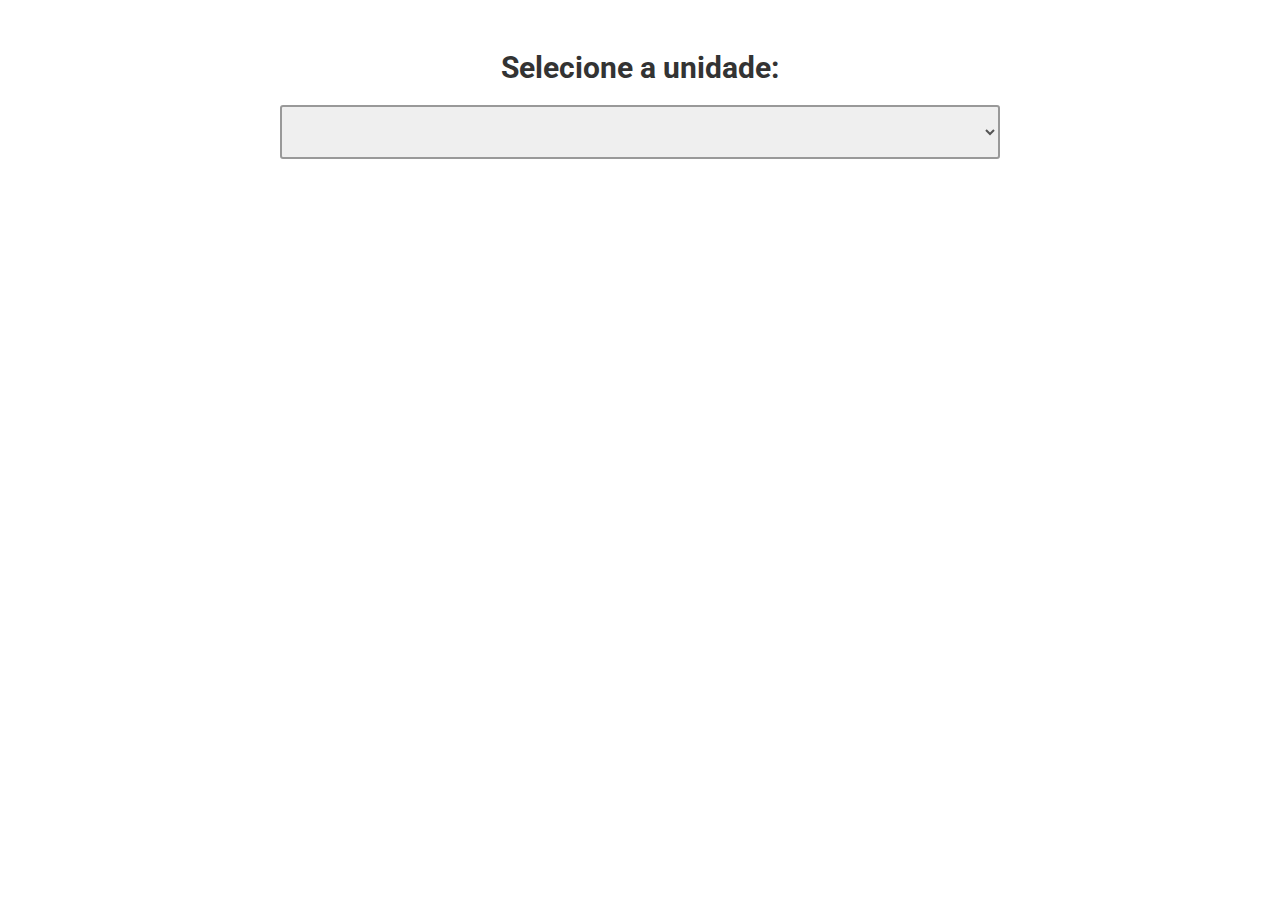
<file: index.html>
<!DOCTYPE html>
<html lang="pt-br">
<head>
    <meta charset="UTF-8">
    <meta name="viewport" content= "width=device-width, initial-scale=1.0">
    <title>Produção - Module</title>

    <link href="styles/site.css" rel="stylesheet">
    <link href="https://fonts.googleapis.com/css2?family=Roboto&display=swap" rel="stylesheet">
</head>
<body>

    <div class="wrap">
        <div class="boxUnit">
            <h1 style="margin:0 4% 20px;">Selecione a unidade:</h1>
            <select id="sltUnit"></select>
        </div>

        <div class="boxProd">
            <h1 class="title">Produção diária</h1>
        
            <div class="boxLines"></div>

            <!-- <img src="img/loading_icon.gif" width="320" class="load"> -->

            <div class="boxInput">
                <input type="hidden" name="id">

                <div class="boxLineInput">
                    <!-- <div class="formBlock">
                        <p>Cap.</p>
                        <input type="number" name="cap" min="0" step="any">
                    </div> -->
                    <div class="formBlock">
                        <p>Prog SAP</p>
                        <input type="number" name="prog_sap" min="0" step="any">
                    </div>
                    <div class="formBlock">
                        <p>TEND</p>
                        <input type="number" name="tend" min="0" step="any">
                    </div>
                    <!-- <div class="formBlock">
                        <p>Prog SAP D-1</p>
                        <input type="number" name="prog_sap_d1" min="0" step="any">
                    </div>
                    <div class="formBlock">
                        <p>Real SAP D-1</p>
                        <input type="number" name="real_sap_d1" min="0" step="any">
                    </div>
                    <div class="formBlock">
                        <p>LEF Meta</p>
                        <input type="number" name="lef_meta" min="0" step="any">
                    </div>
                    <div class="formBlock">
                        <p>LEF Real</p>
                        <input type="number" name="lef_real" min="0" step="any">
                    </div>
                    <div class="formBlock">
                        <p>GLY Meta</p>
                        <input type="number" name="gly_meta" min="0" step="any">
                    </div>
                    <div class="formBlock">
                        <p>GLY Real</p>
                        <input type="number" name="gly_real" min="0" step="any">
                    </div> -->
                </div>

                <div class="boxMostoInput">
                    <div class="formBlock">
                        <p>Dem</p>
                        <input type="number" name="dem" min="0" step="any">
                    </div>
                    <div class="formBlock">
                        <p>Real</p>
                        <input type="number" name="real" min="0" step="any">
                    </div>
                </div>

                <!-- <div class="boxLogInput">
                    <div class="formBlock">
                        <p>Retido (hL)</p>
                        <input type="number" name="retido_hl" min="0" step="any">
                    </div>
                    <div class="formBlock">
                        <p>Espaço</p>
                        <input type="number" name="espaco" min="0" step="any">
                    </div>
                    <div class="formBlock">
                        <p>>50 Dias</p>
                        <input type="number" name="acima_50_dias" min="0" step="any">
                    </div>
                    <div class="formBlock">
                        <p>CDP Falta</p>
                        <input type="number" name="cdp_falta" min="0" step="any">
                    </div>
                </div> -->

                <div class="boxCovidInput">
                    <div class="formBlock">
                        <p>Terc</p>
                        <input type="number" name="terc" min="0" step="any">
                    </div>
                    <div class="formBlock">
                        <p>Próp</p>
                        <input type="number" name="prop" min="0" step="any">
                    </div>
                    <div class="formBlock">
                        <p>Média</p>
                        <input type="number" name="media" min="0" step="any">
                    </div>
                    <div class="formBlock">
                        <p>Susp</p>
                        <input type="number" name="susp" min="0" step="any">
                    </div>
                    <div class="formBlock">
                        <p>Conf</p>
                        <input type="number" name="conf" min="0" step="any">
                    </div>
                    <div class="formBlock">
                        <p>Desc</p>
                        <input type="number" name="desc" min="0" step="any">
                    </div>
                </div>

                <div class="formBlock">
                    <input type="button" id="btnTransmit" value="Salvar" class="btn">
                </div>
            </div>
        </div>

        <div class="boxConfirm">
        </div>
    </div>

    <script src="scripts/jquery-3.4.1.min.js"></script>
    <script src="scripts/index.js"></script>
    <script>
        Index.Initialize();
    </script>

</body>
</html>
</file>
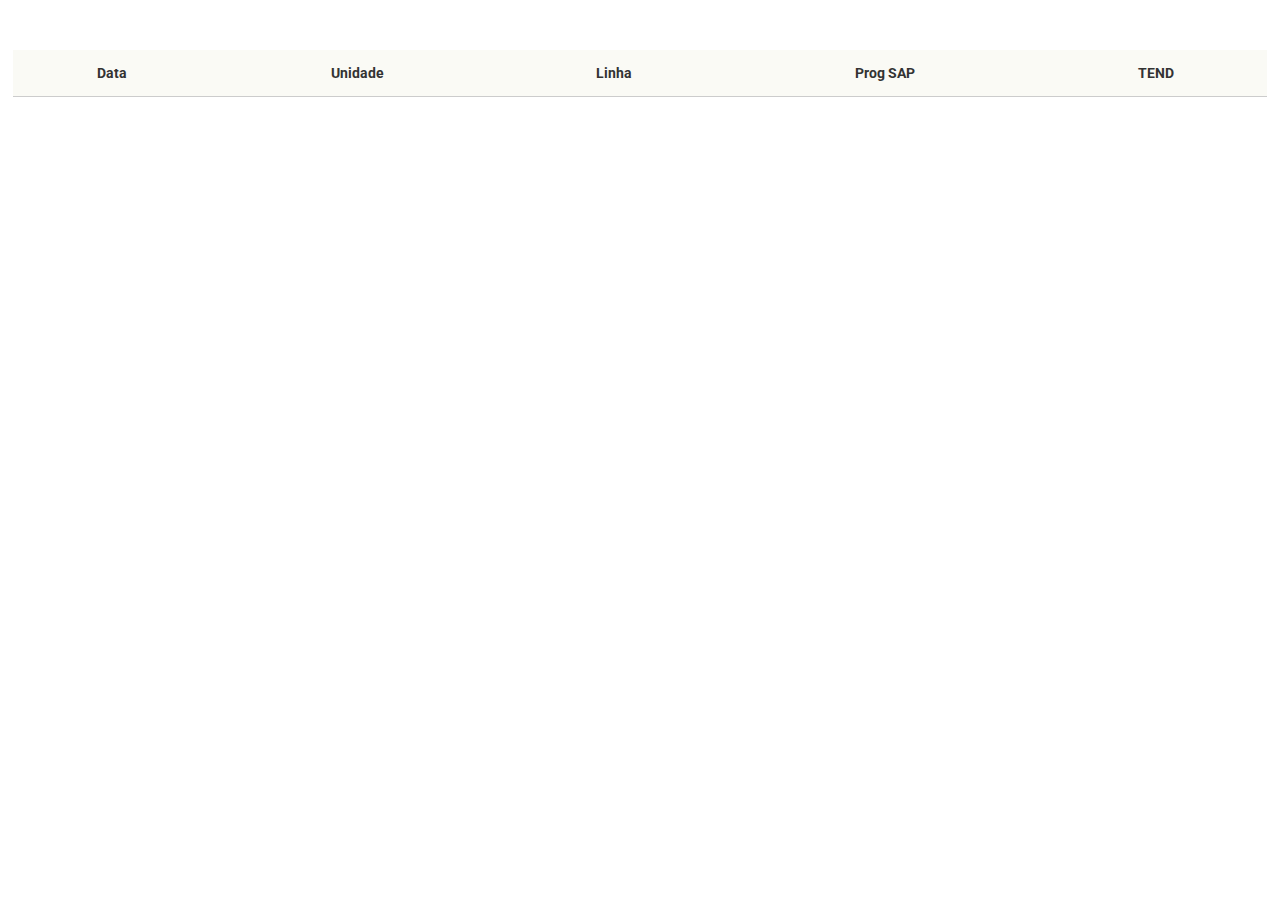
<file: list.html>
<!DOCTYPE html>
<html lang="pt-br">
<head>
    <meta charset="UTF-8">
    <meta name="viewport" content= "width=device-width, initial-scale=1.0">
    <title>Listagem - Module</title>

    <link href="styles/site.css" rel="stylesheet">
    <link href="https://fonts.googleapis.com/css2?family=Roboto&display=swap" rel="stylesheet">
</head>
<body>

    <div class="wrap" style="max-width:98%;">
        <div class="totalContent">
        </div>
        <table class="newTable">
            <thead>
                <tr>
                    <th>Data</th>
                    <th>Unidade</th>
                    <th>Linha</th>
                    <!-- <th>Cap.</th>	 -->
                    <th>Prog SAP</th>	
                    <th>TEND</th>	
                    <!-- <th>Prog SAP D-1</th>	
                    <th>Real SAP D-1</th>	
                    <th>LEF Meta</th>	
                    <th>LEF Real</th>	
                    <th>GLY Meta</th>	
                    <th>GLY Real</th>
                    <th>Dem</th>	
                    <th>Real</th>	
                    <th>Retido (hL)</th>	
                    <th>Espaço</th>	
                    <th>>50 Dias</th>	
                    <th>CDP Falta</th>	
                    <th>Terc</th>	
                    <th>Próp</th>	
                    <th>Média</th>
                    <th>Susp</th>
                    <th>Conf</th>
                    <th>Desc</th> -->
                </tr>
            </thead>
            <tbody data-list>
            </tbody>
        </table>
    </div>

    <script src="scripts/jquery-3.4.1.min.js"></script>
    <!-- <script src="scripts/index.js"></script> -->
    <script>
        let baseUrl = "https://beer-production.herokuapp.com/";
        //let baseUrl = "http://localhost:3333/";
        
        $.ajax({
            method: 'GET',
            url: baseUrl + 'production'
        })
        .done(function (response) {
            if (response.length > 0) {
                const table = document.querySelector('[data-list]');
                table.innerHTML = FillTable(response);

                const totalContent = document.querySelector('.totalContent');
                var tst = GetTotalByUnit(response);
                console.log(tst);
                totalContent.innerHTML = FillTotal(GetTotalByUnit(response));
            }
        });

        function FillTable (data) {
            return data.map((item) => {
                var d = new Date(item.created_at); 
                var date = d.getDate();
                var month = d.getMonth() + 1;
                var year = d.getFullYear();
                var dateStr = date + '/' + month + '/' + year;

                // return (
                //     `<tr>
                //         <td class='posStl'>${dateStr}</td>
                //         <td class='posStl'>${item.unit_name}</td>
                //         <td class='posStl'>${item.line_name}</td>
                //         <td class='posStl'>${numberWithCommas(item.cap.replace('.', ''))}</td>
                //         <td class='posStl'>${numberWithCommas(item.prog_sap.replace('.', ''))}</td>
                //         <td class='posStl'>${numberWithCommas(item.tend.replace('.', ''))}</td>
                //         <td class='posStl'>${numberWithCommas(item.prog_sap_d1.replace('.', ''))}</td>
                //         <td class='posStl'>${numberWithCommas(item.real_sap_d1.replace('.', ''))}</td>
                //         <td class='posStl'>${numberWithCommas(item.lef_meta.replace('.', ''))}</td>
                //         <td class='posStl'>${numberWithCommas(item.lef_real.replace('.', ''))}</td>
                //         <td class='posStl'>${numberWithCommas(item.gly_meta.replace('.', ''))}</td>
                //         <td class='posStl'>${numberWithCommas(item.gly_real.replace('.', ''))}</td>
                        
                //         <td class='posStl'>${numberWithCommas(item.dem.replace('.', ''))}</td>
                //         <td class='posStl'>${numberWithCommas(item.real.replace('.', ''))}</td>
                //         <td class='posStl'>${numberWithCommas(item.retido_hl.replace('.', ''))}</td>
                //         <td class='posStl'>${numberWithCommas(item.espaco.replace('.', ''))}</td>
                //         <td class='posStl'>${numberWithCommas(item.acima_50_dias.replace('.', ''))}</td>
                //         <td class='posStl'>${numberWithCommas(item.cdp_falta.replace('.', ''))}</td>
                //         <td class='posStl'>${numberWithCommas(item.terc.replace('.', ''))}</td>
                //         <td class='posStl'>${numberWithCommas(item.prop.replace('.', ''))}</td>
                //         <td class='posStl'>${numberWithCommas(item.media.replace('.', ''))}</td>
                //         <td class='posStl'>${numberWithCommas(item.susp.replace('.', ''))}</td>
                //         <td class='posStl'>${numberWithCommas(item.conf.replace('.', ''))}</td>
                //         <td class='posStl'>${numberWithCommas(item.desc.replace('.', ''))}</td>
                //     </tr>`
                // )

                return (
                    `<tr>
                        <td class='posStl'>${dateStr}</td>
                        <td class='posStl'>${item.unit_name}</td>
                        <td class='posStl'>${item.line_name}</td>
                        <td class='posStl'>${numberWithCommas(item.prog_sap.replace('.', ''))}</td>
                        <td class='posStl'>${numberWithCommas(item.tend.replace('.', ''))}</td>
                    </tr>`
                )
            }).join('')
        };

        function FillTotal (data) {
            return data.map((item) => {

                return (
                    `<div class='boxTotal'>
                        <span class='title'>${item.unit_name}</span>

                        <span class='prop'><b>Cerveja:</b></span>
                        <span class='prop'>Prog SAP: <b>${numberWithCommas(item.prog_sap)}</b></span>
                        <span class='prop'>TEND: <b>${numberWithCommas(item.tend)}</b></span>

                        <span class='prop'><b>Refri:</b></span>
                        <span class='prop'>Prog SAP: <b>${numberWithCommas(item.prog_sap)}</b></span>
                        <span class='prop'>TEND: <b>${numberWithCommas(item.tend)}</b></span>

                        <span class='prop'><b>Lata:</b></span>
                        <span class='prop'>Prog SAP: <b>${numberWithCommas(item.prog_sap)}</b></span>
                        <span class='prop'>TEND: <b>${numberWithCommas(item.tend)}</b></span>

                        <span class='prop'><b>RGB:</b></span>
                        <span class='prop'>Prog SAP: <b>${numberWithCommas(item.prog_sap)}</b></span>
                        <span class='prop'>TEND: <b>${numberWithCommas(item.tend)}</b></span>
                    </div>`

                // return (
                //     `<div class='boxTotal'>
                //         <span class='title'>${item.unit_name}</span>
                //         <span class='prop'>Prog SAP: <b>${numberWithCommas(item.prog_sap)}</b></span>
                //         <span class='prop'>TEND: <b>${numberWithCommas(item.tend)}</b></span>
                //         <span class='prop'>Prog SAP D-1: <b>${numberWithCommas(item.prog_sap_d1)}</b></span>
                //         <span class='prop'>Real SAP D-1: <b>${numberWithCommas(item.real_sap_d1)}</b></span>
                //     </div>`
                )
            }).join('')
        };

        function GetTotalByUnit (data) {
            var result = [];
            data.reduce(function(res, value) {
                if (!res[value.unit_name]) {
                    res[value.unit_name] = { unit_name: value.unit_name, tipo: value.tipo, prog_sap: 0, tend: 0 };
                    result.push(res[value.unit_name])
                }

                var prog_sapConvertedValue = value.prog_sap ? parseFloat(value.prog_sap.replace('.', '')) : 0;
                var tendConvertedValue = value.tend ? parseFloat(value.tend.replace('.', '')) : 0;
                
                res[value.unit_name].prog_sap += prog_sapConvertedValue;
                res[value.unit_name].tend += tendConvertedValue;
                
                return res;
            }, {});

            return result;
        };

        function GetTotalByType (data) {
            var result = [];
            data.reduce(function(res, value) {
                if (!res[value.tipo]) {
                    res[value.unit_name] = { unit_name: value.unit_name, prog_sap: 0, tend: 0 };
                    result.push(res[value.unit_name])
                }

                var prog_sapConvertedValue = value.prog_sap ? parseFloat(value.prog_sap.replace('.', '')) : 0;
                var tendConvertedValue = value.tend ? parseFloat(value.tend.replace('.', '')) : 0;
                
                res[value.unit_name].prog_sap += prog_sapConvertedValue;
                res[value.unit_name].tend += tendConvertedValue;
                
                return res;
            }, {});

            return result;
        };

        function numberWithCommas(x) {
            return x.toString().replace(/\B(?=(\d{3})+(?!\d))/g, ",");
        }
    </script>

</body>
</html>
</file>
<file: styles/site.css>
* {
  margin: 0;
  padding: 0;
  outline: 0;
  box-sizing: border-box;
}

body {
  background: #fff;
	font-family: 'Roboto', sans-serif;
	font-size: 16px;
	color: #333;
	-webkit-font-smoothing: antialiased;
}

.wrap {
  width: 100%;
  max-width: 800px;
  margin: 50px auto;
}

h1 {
  font-size: 30px;
  margin: 0 5%;
  text-align: center;
}

h2 {
  color: #999;
  font-size: 25px;
  text-align: center;
  margin: 0 5% 5px;
}

p {
  margin: 0 5% 5px;
}

/* .boxUnit {
  width: 100%;
  max-width: 800px;
  margin: 50px auto; 
} */

.boxProd {
  display: none;
}

.boxLines {
  margin: 10px 2% 30px;
  text-align: center;
}

.boxLines span.lineTab {
  margin: 10px;
  background-color: #17a2b8;
  color: #fff;
  text-decoration: none;
  font-size: 15px;
  font-weight: bold;
  padding: 15px 20px;
  border-radius: 5px;
  -moz-border-radius: 5px;
  -webkit-border-radius: 5px;
  box-shadow: 0 2px 5px 0 rgba(0,0,0,.16), 0 2px 10px 0 rgba(0,0,0,.12);
  -moz-box-shadow: 0 2px 5px 0 rgba(0,0,0,.16), 0 2px 10px 0 rgba(0,0,0,.12);
  -webkit-box-shadow: 0 2px 5px 0 rgba(0,0,0,.16), 0 2px 10px 0 rgba(0,0,0,.12);
  display: inline-block;
}

.boxLines span:hover {
  cursor: pointer;
  opacity: .9;
}

.boxLines span.lineTab.selected {
  background-color: #0a4c56;
  box-shadow: none;
  -moz-box-shadow: none;
  -webkit-box-shadow: none;
}

.boxLines span.selected:hover {
  cursor: unset;
  opacity: 1;
}

input, select {
  border: 2px solid #999;
  padding: 15px 2%;
  width: 90%;
  margin: 0 5% 25px;
  display: block;
  border-radius: 3px;
  -webkit-border-radius: 3px;
  -moz-border-radius: 3px;
  font-size: 15px;
  font-weight: bold;
  font-family: 'Roboto', sans-serif;
  color: #555;
}

.btn {
  background-color: #007BFF;
  color: #fff;
  width: 90%;
  border: 0 none;
  margin: 23px 5% 0;
  padding: 17px 0;
  border-radius: 3px;
  -webkit-border-radius: 3px;
  -moz-border-radius: 3px;
}

.btn:hover {
  cursor: pointer;
  opacity: .8;
}

.formBlock {
  float: left;
  width: 50%;
}

.load {
  display: none;
  margin: 0 auto;
}

table.newTable {
  width: 100%;
  border-collapse: collapse;
}

table.newTable thead {
  background-color: #FAFAF5;
}

table.newTable tr {
  border-bottom: 1px solid #ccc;
}

table.newTable thead th {
  text-align: center;
  padding: 15px 10px;
  font-size: 14px;
}

table.newTable tbody td {
  padding: 15px 5px;
  text-align: center;
  font-size: 14px;
}

.boxTotal {
  width: 31%;
  float: left;
  background-color: teal;
  margin: 0 1% 35px;
  padding: 20px;
  border-radius: 3px;
  -moz-border-radius: 3px;
  -webkit-border-radius: 3px;
}

.boxTotal span {
  color: #fff;
}

.boxTotal .title {
  display: block;
  text-align: center;
  font-size: 20px;
  margin: 0 0 20px;
}

.boxTotal .prop {
  float: left;
  width: 33%;
  text-align: center;
  margin: 10px 0;
  padding: 0 0 5px;
  border-bottom: 1px solid #fff;
}

.boxMostoInput, .boxLogInput, .boxCovidInput {
  display: none;
}

@media only screen and (max-width: 520px) {
	form {
    margin: 20px auto;
  }
}
</file>
